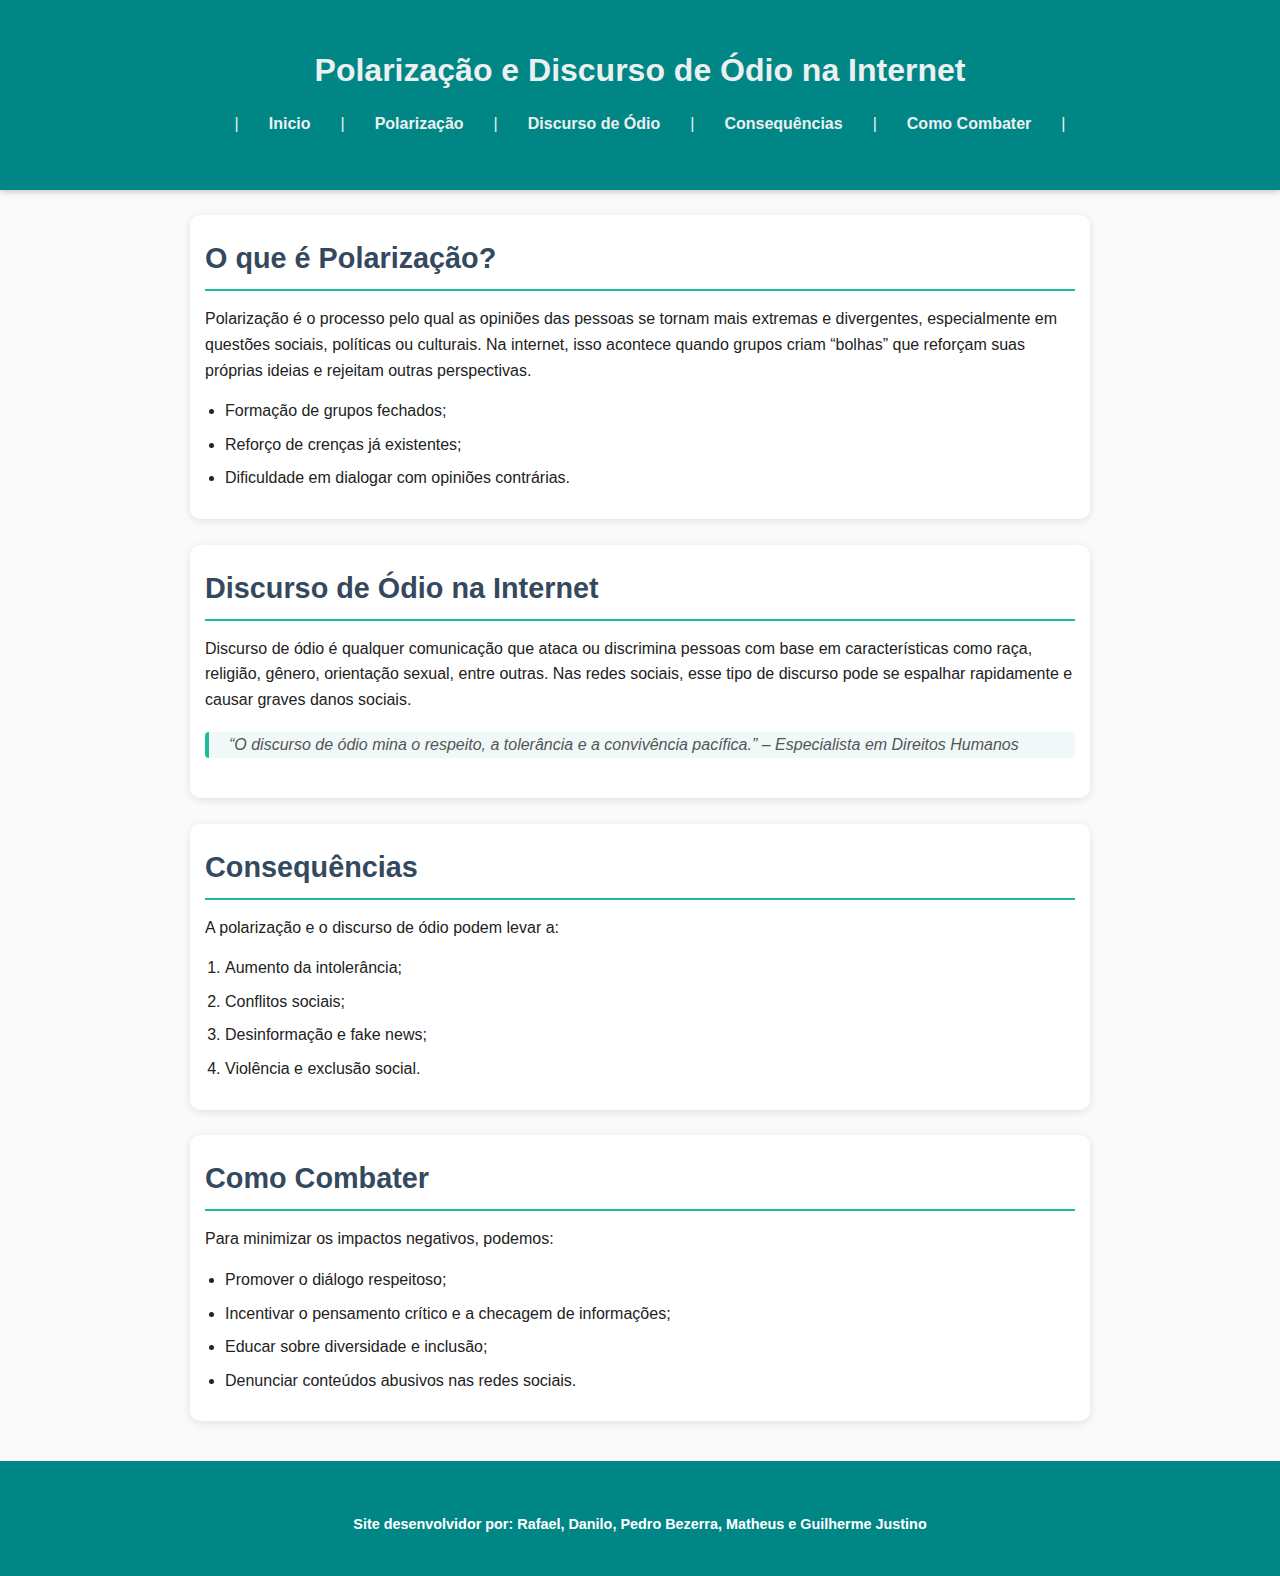
<file: index.html>
<!DOCTYPE html>
<html lang="pt-BR">
<head>
    <meta charset="UTF-8" />
    <meta name="viewport" content="width=device-width, initial-scale=1" />
    <title>Polarização e Discurso de Ódio na Internet</title>
    <link rel="stylesheet" href="style.css" />
</head>
<body>
    <header>
        <div class="container">
            <h1>Polarização e Discurso de Ódio na Internet</h1>
            <nav>
                      <ul>
					|
					<li><a href="index.html">Inicio</a></li>
					|
                    <li><a href="polarização.html">Polarização</a></li>
					|
                    <li><a href="ódio.html">Discurso de Ódio</a></li>
					|
                    <li><a href="consequencias.html">Consequências</a></li>
					|
                    <li><a href="combate.html">Como Combater</a></li>
					|
                </ul>
            </nav>
        </div>
    </header>

    <main>
		<br>
        <section id="polarizacao" class="container">
            <h2>O que é Polarização?</h2>
            <p>Polarização é o processo pelo qual as opiniões das pessoas se tornam mais extremas e divergentes, especialmente em questões sociais, políticas ou culturais. Na internet, isso acontece quando grupos criam “bolhas” que reforçam suas próprias ideias e rejeitam outras perspectivas.</p>
            <ul>
                <li>Formação de grupos fechados;</li>
                <li>Reforço de crenças já existentes;</li>
                <li>Dificuldade em dialogar com opiniões contrárias.</li>
            </ul>
        </section>
		<br>
        <section id="discurso" class="container">
            <h2>Discurso de Ódio na Internet</h2>
            <p>Discurso de ódio é qualquer comunicação que ataca ou discrimina pessoas com base em características como raça, religião, gênero, orientação sexual, entre outras. Nas redes sociais, esse tipo de discurso pode se espalhar rapidamente e causar graves danos sociais.</p>
            <blockquote>
                “O discurso de ódio mina o respeito, a tolerância e a convivência pacífica.” – Especialista em Direitos Humanos
            </blockquote>
        </section>
		<br>
        <section id="consequencias" class="container">
            <h2>Consequências</h2>
            <p>A polarização e o discurso de ódio podem levar a:</p>
            <ol>
                <li>Aumento da intolerância;</li>
                <li>Conflitos sociais;</li>
                <li>Desinformação e fake news;</li>
                <li>Violência e exclusão social.</li>
            </ol>
        </section>
		<br>
        <section id="como-combater" class="container">
            <h2>Como Combater</h2>
            <p>Para minimizar os impactos negativos, podemos:</p>
            <ul>
                <li>Promover o diálogo respeitoso;</li>
                <li>Incentivar o pensamento crítico e a checagem de informações;</li>
                <li>Educar sobre diversidade e inclusão;</li>
                <li>Denunciar conteúdos abusivos nas redes sociais.</li>
            </ul>
        </section>
    </main>

    <footer>
        <div class="container">
             <p><strong>Site desenvolvidor por: Rafael, Danilo, Pedro Bezerra, Matheus e Guilherme Justino</strong></p>
        </div>
    </footer>
</body>
</html>
</file>
<file: style.css>
@charset "utf-8";
/* CSS Document */

/* Reset básico para margem e padding */
* {
    margin: 0;
    padding: 0;
    box-sizing: border-box;
}

/* Fonte e cor base */
body {
    font-family: 'Segoe UI', Tahoma, Geneva, Verdana, sans-serif;
    background-color: #fafafa;
    color: #222;
    line-height: 1.6;
}

/* Container central */
.container {
    max-width: 900px;
    margin: 0 auto;
    padding: 20px 15px;
	
	
}

/* Cabeçalho */
header {
    background-color:#008785;
    color: #ecf0f1;
    padding: 25px 0;
    box-shadow: 0 2px 6px rgba(0,0,0,0.2);
}

header h1 {
    text-align: center;
    margin-bottom: 15px;
    font-weight: 700;
    font-size: 2rem;
}

/* Navegação */
nav ul {
    display: flex;
    justify-content: center;
    gap: 30px;
    list-style: none;
}

nav a {
    color: #ecf0f1;
    text-decoration: none;
    font-weight: 600;
    transition: color 0.3s ease;
}

nav a:hover,
nav a:focus {
    color:#13BF81;
}

/* Seções */
section {
    background-color: #fff;
    margin-top: 30px;
    padding: 25px 30px;
    border-radius: 10px;
    box-shadow: 0 2px 8px rgba(0,0,0,0.1);
}

section h2 {
    margin-bottom: 15px;
    color: #34495e;
    font-size: 1.8rem;
    border-bottom: 2px solid #1abc9c;
    padding-bottom: 8px;
}

/* Listas */
ul, ol {
    margin-left: 20px;
    margin-top: 15px;
}

ul li, ol li {
    margin-bottom: 8px;
}

/* Parágrafos */
p {
    margin-top: 12px;
}

/* Citação */
blockquote {
    margin: 20px 0;
    padding-left: 20px;
    border-left: 4px solid #1abc9c;
    font-style: italic;
    color: #555;
    background-color: #f0f9f8;
    border-radius: 4px;
}

/* Rodapé */
footer {
    background-color:#008785;
    color:#FFFFFF;
    text-align: center;
    padding: 20px 0;
    margin-top: 40px;
    font-size: 0.9rem;
}

.container-img {
    margin-top: 5%;
    text-align: center;
}

/* Responsividade */
@media (max-width: 600px) {
    nav ul {
        flex-direction: column;
        gap: 15px;
    }

    section {
        padding: 20px 15px;
    }
}
</file>
